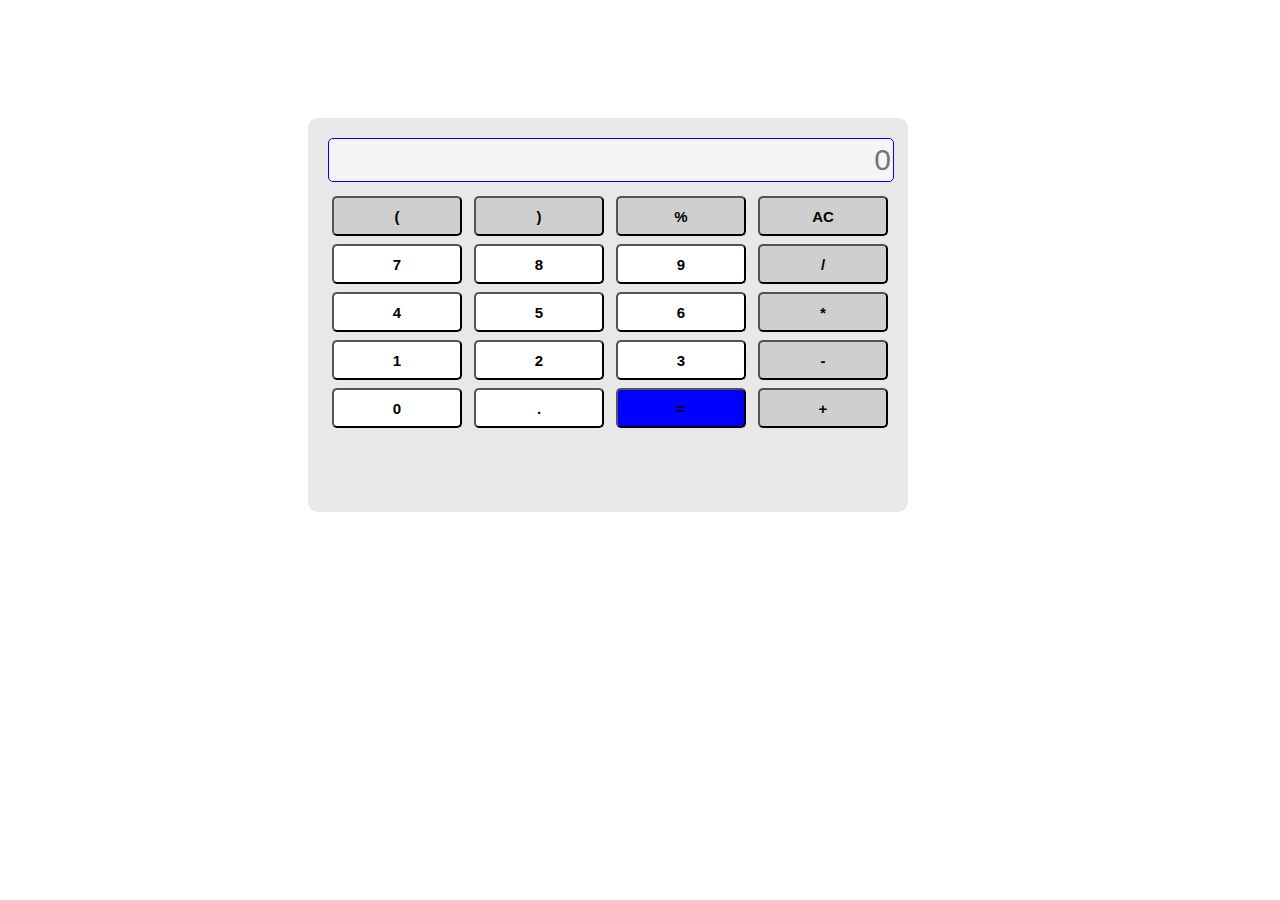
<file: index.html>
<!DOCTYPE html>
<html>
<head>
<title>Simple Calculator</title>
<meta name="description" content="Here's a demo of a simple calculator with a stunning interface built from scratch with CSS, Javascript and of course HTML" />
<link rel="stylesheet" type="text/css" href="style.css">
<script>
	function screen(val)
        {
        document.getElementById("box").value=val;
        }
function shownum(val)   {
        document.getElementById("box").value+=val;
        }
function solve() { 
     try{
            screen(eval(document.getElementById("box").value)) 
        }
       catch(e) {
            screen('Error') 
            } 
                 }
                 function clearme() {
                document.getElementById("box").value = "";
                } 

</script>
</head>
<body>
<div class="container">
<div class="calc-container">
<input id="box" value="" type="text" readonly placeholder="0"><br />
<div class="btn-container">
<div class="row">
<button class="btn btn1" onclick="shownum('(')"><strong>(</strong></button>
<button class="btn btn1" onclick="shownum(')')"><strong>)</strong></button>
<button class="btn btn1" onclick="shownum('%')"><strong>%</strong></button>
<button class="btn btn1" onclick="clearme()"><strong>AC</strong></button>
</div>
<div class="row">
<button class="btn" onclick="shownum('7')"><strong>7</strong></button>
<button class="btn" onclick="shownum('8')"><strong>8</strong></button>
<button class="btn" onclick="shownum('9')"><strong>9</strong></button>
<button class="btn btn1" onclick="shownum('/')"><strong>/</strong></button>
</div>
<div class="row">
<button class="btn" onclick="shownum('4')"><strong>4</strong></button>
<button class="btn" onclick="shownum('5')"><strong>5</strong></button>
<button class="btn" onclick="shownum('6')"><strong>6</strong></button>
<button class="btn btn1" onclick="shownum('*')"><strong>*</strong></button>
</div>
<div class="row">
<button class="btn" onclick="shownum('1')"><strong>1</strong></button>
<button class="btn" onclick="shownum('2')"><strong>2</strong></button>
<button class="btn" onclick="shownum('3')"><strong>3</strong></button>
<button class="btn btn1" onclick="shownum('-')"><strong>-</strong></button>
</div>
<div class="row">
<button class="btn" onclick="shownum('0')"><strong>0</strong></button>
<button class="btn" onclick="shownum('.')"><strong>.</strong></button>
<button class="btn solvebtn" onclick="solve()"><strong>=</strong></button>
<button class="btn btn1" onclick="shownum('+')"><strong>+</strong></button>
</div>
</div>
</div>
</div>

</body>
</html>
</file>
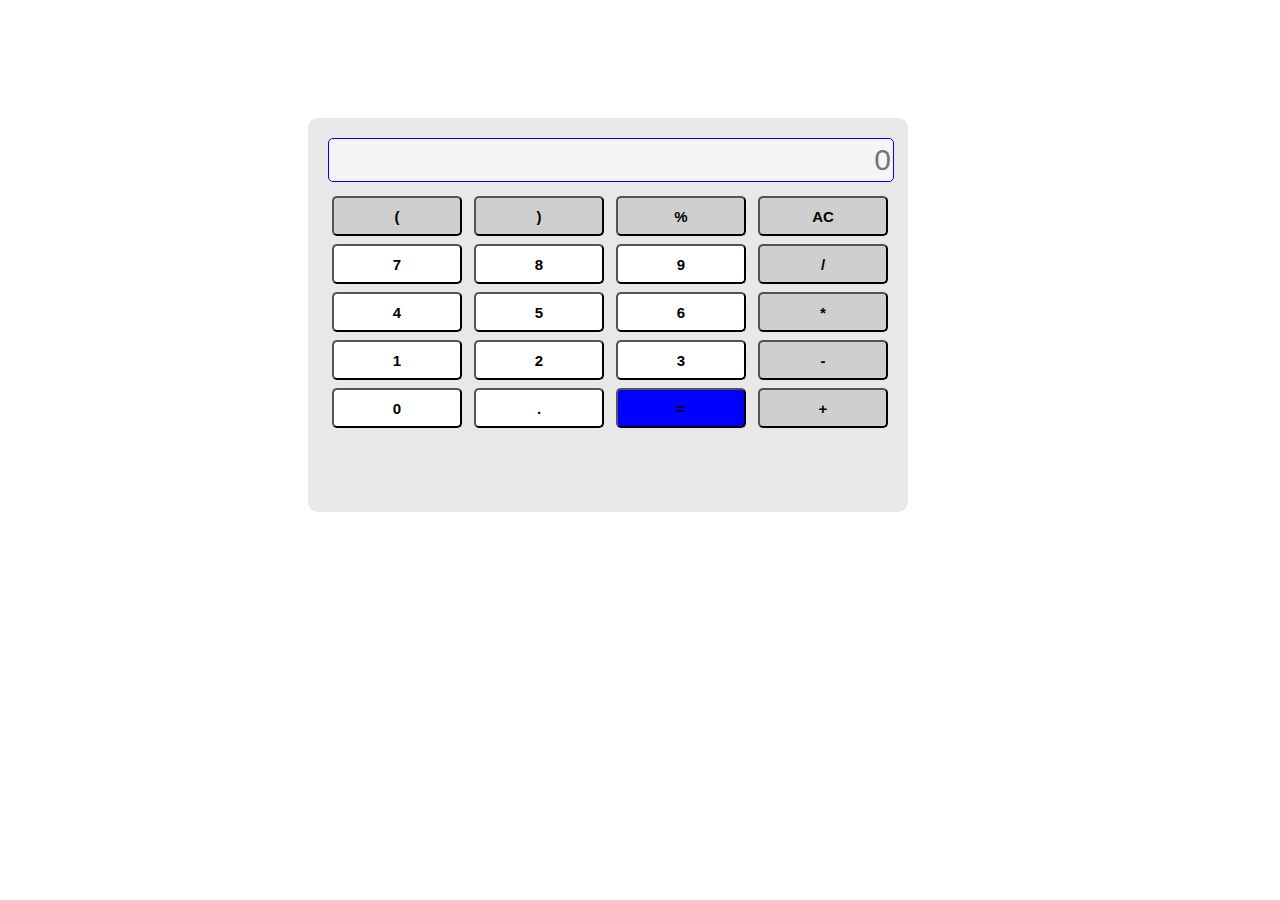
<file: simple.html>
<!DOCTYPE html>
<html>
<head>
<title>Simple Calculator</title>
<meta name="description" content="Here's a demo of a simple calculator with a stunning interface built from scratch with CSS, Javascript and of course HTML" />
<link rel="stylesheet" type="text/css" href="style.css">
<script>
	function screen(val)
        {
        document.getElementById("box").value=val;
        }
function shownum(val)   {
        document.getElementById("box").value+=val;
        }
function solve() { 
     try{
            screen(eval(document.getElementById("box").value)) 
        }
       catch(e) {
            screen('Error') 
            } 
                 }
                 function clearme() {
                document.getElementById("box").value = "";
                } 

</script>
</head>
<body>
<div class="container">
<div class="calc-container">
<input id="box" value="" type="text" readonly placeholder="0"><br />
<div class="btn-container">
<div class="row">
<button class="btn btn1" onclick="shownum('(')"><strong>(</strong></button>
<button class="btn btn1" onclick="shownum(')')"><strong>)</strong></button>
<button class="btn btn1" onclick="shownum('%')"><strong>%</strong></button>
<button class="btn btn1" onclick="clearme()"><strong>AC</strong></button>
</div>
<div class="row">
<button class="btn" onclick="shownum('7')"><strong>7</strong></button>
<button class="btn" onclick="shownum('8')"><strong>8</strong></button>
<button class="btn" onclick="shownum('9')"><strong>9</strong></button>
<button class="btn btn1" onclick="shownum('/')"><strong>/</strong></button>
</div>
<div class="row">
<button class="btn" onclick="shownum('4')"><strong>4</strong></button>
<button class="btn" onclick="shownum('5')"><strong>5</strong></button>
<button class="btn" onclick="shownum('6')"><strong>6</strong></button>
<button class="btn btn1" onclick="shownum('*')"><strong>*</strong></button>
</div>
<div class="row">
<button class="btn" onclick="shownum('1')"><strong>1</strong></button>
<button class="btn" onclick="shownum('2')"><strong>2</strong></button>
<button class="btn" onclick="shownum('3')"><strong>3</strong></button>
<button class="btn btn1" onclick="shownum('-')"><strong>-</strong></button>
</div>
<div class="row">
<button class="btn" onclick="shownum('0')"><strong>0</strong></button>
<button class="btn" onclick="shownum('.')"><strong>.</strong></button>
<button class="btn solvebtn" onclick="solve()"><strong>=</strong></button>
<button class="btn btn1" onclick="shownum('+')"><strong>+</strong></button>
</div>
</div>
</div>
</div>

</body>
</html>
</file>
<file: style.css>
.container{
  width: 600px;
  padding: 100px 300px;

}
.calc-container {
		padding: 20px;
		border-radius: 10px;
		margin: 10px auto;
    background-color: #e8e8e8;
}
#box {
    width:100%; 
        height: 40px; 
        border:1px solid blue; 
        background-color: #f5f5f5; 
        font-size: 30px; 
        text-align: right;
        color: #0a0a0a;
		margin: 0 auto;
	    border-radius: 5px;
        } 
.btn-container {
		margin-top:10px ;
		height: 300px;
    width: 600px;

		}
.btn {
		height: 40px;
		width: 130px;
        padding: 10px; 
         background-color: white;
        margin: 4px; 
        font-size: 15px;    
		    border-radius: 5px;
	    }
      .btn:hover{background-color: #6e6e6e;}  

.solvebtn {
		
		background: blue;
}
.solvebtn:hover {background-color: #6e6e6e;}
.btn1{
  background-color: #cfcfcf;
}
.btn1:hover{background-color: #6e6e6e;}
</file>
